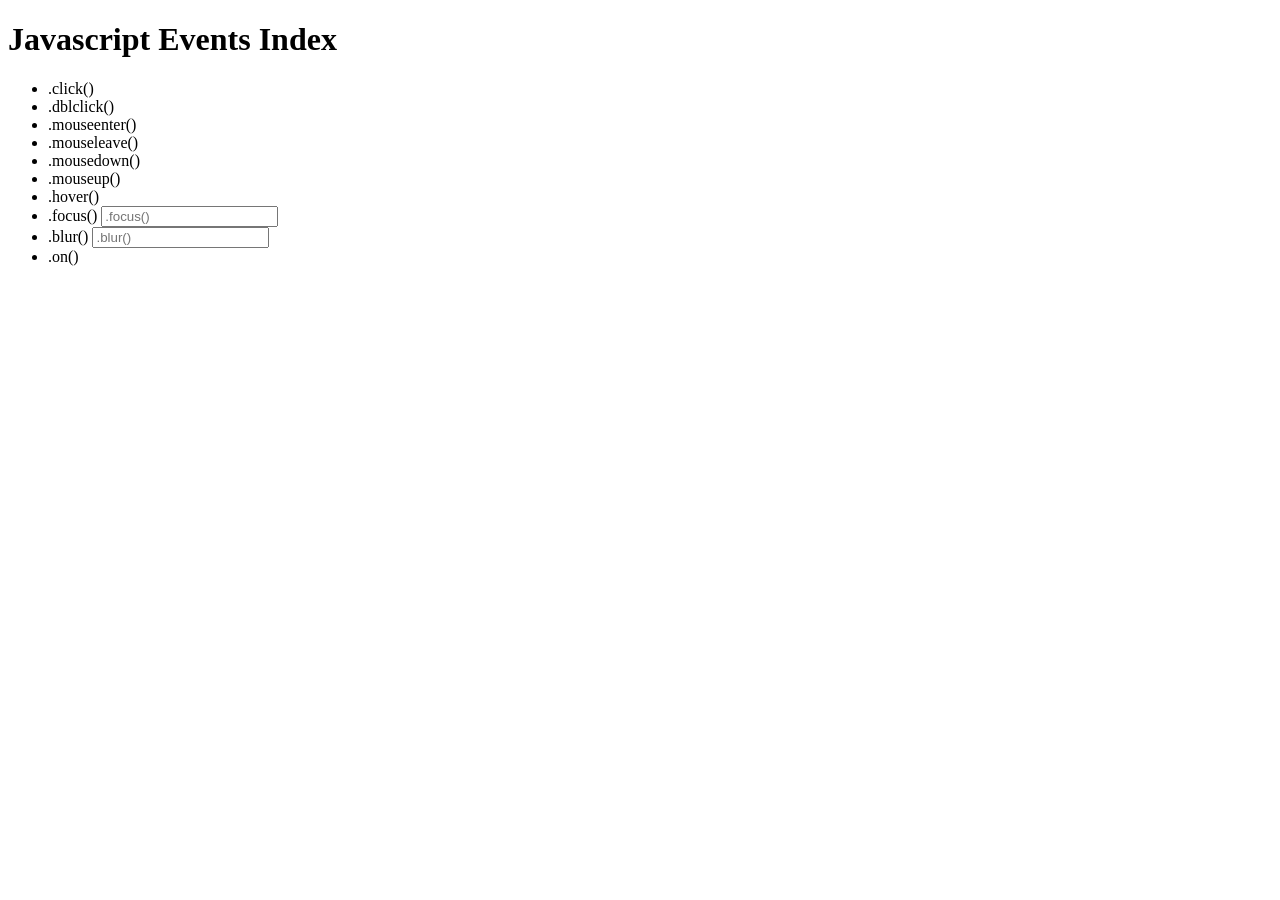
<file: chaney-jquery-practice.html>
<!DOCTYPE html>
<html lang="en">
<head>
    <meta charset="UTF-8">
    <title>Exercise 1: Javascript Practice</title>

    <style>
        .highlight {
            background-color: yellow;
        }
    </style>
</head>
<body>
<h1>Javascript Events Index</h1>
<ul>
    <li id="click">.click()</li>
    <li id="dblclick">.dblclick()</li>
    <li id="mouseenter">.mouseenter()</li>
    <li id="mouseleave">.mouseleave()</li>
    <li id="mousedown">.mousedown()</li>
    <li id="mouseup">.mouseup()</li>
    <li id="hover">.hover()</li>
    <li>.focus() <input aria-label="Focus" placeholder=".focus()" type="text" id="focus"></li>
    <li>.blur() <input aria-label="Focus" type="text" placeholder=".blur()" id="blur"></li>
    <li id="on">.on()</li>
</ul>

<script
        src="https://code.jquery.com/jquery-2.2.4.js"
        integrity="sha256-iT6Q9iMJYuQiMWNd9lDyBUStIq/8PuOW33aOqmvFpqI="
        crossorigin="anonymous"></script>
<script>
    (function($) {

        $(document).ready(function()
        {
            $('#click').click(function(e)
            {
                $(this).toggleClass('highlight')
            });

            $("#dblclick").dblclick(function(){
                $(this).toggleClass('highlight');
            });

            $("#mouseenter").mouseenter(function(){
                $(this).toggleClass('highlight');
            });

            $("#mouseleave").mouseleave(function(){
                $(this).toggleClass('highlight');
            });

            $("#mousedown").mousedown(function(){
                $(this).toggleClass('highlight');
            });

            $("#mouseup").mouseup(function(){
                $(this).toggleClass('highlight');
            });

            $("#hover").hover(function(){
                    $(this).toggleClass('highlight');
                },
                function(){
                    $(this).toggleClass('highlight');
                });

            $("#focus").focus(function(){
                $(this).toggleClass('highlight');
            });

            $("#blur").blur(function(){
                $(this).css("background-color", "#ffffff");
            });

            $("#on").on({
                mouseenter: function(){
                    $(this).css("background-color", "lightgray");
                },
                mouseleave: function(){
                    $(this).css("background-color", "lightblue");
                },
                click: function(){
                    $(this).css("background-color", "yellow");
                }
            });
        });
    })(jQuery);
</script>
</body>
</html>
</file>
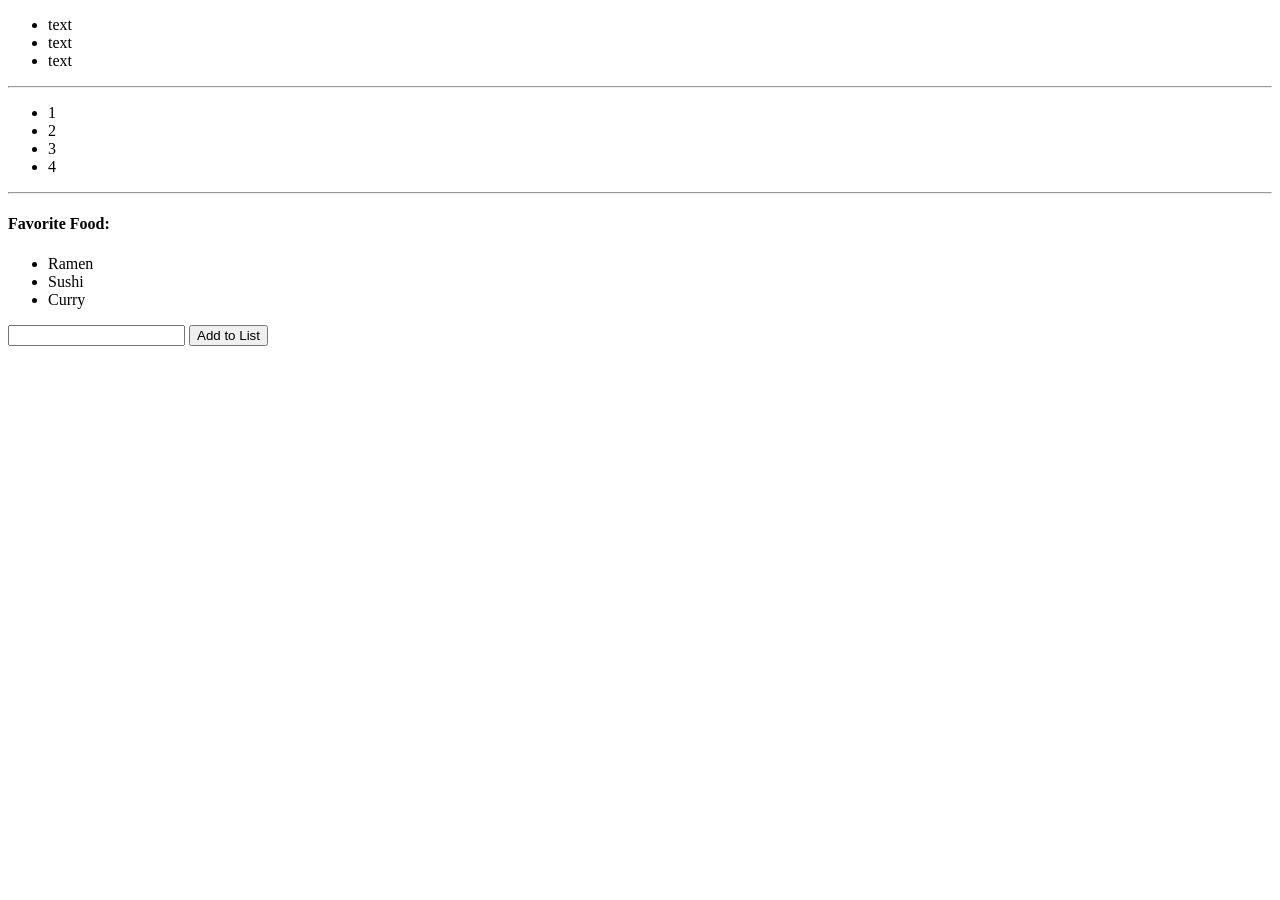
<file: Shelbys-three-questions.html>
<!DOCTYPE html>
<html lang="en">
<head>
    <meta charset="UTF-8">
    <title>Pod</title>
</head>
<body>
<ul id="font-grow">
    <li>text</li>
    <li>text</li>
    <li>text</li>
</ul>

<hr />

<ul id="hl-toggle">
    <li>1</li>
    <li>2</li>
    <li>3</li>
    <li>4</li>
</ul>

<hr />

<h4>Favorite Food:</h4>
<ul id="favorite-food">
    <li>Ramen</li>
    <li>Sushi</li>
    <li>Curry</li>
</ul>

<input type="text" id="input">
<button id="add-to-list">Add to List</button>

<script src="https://ajax.googleapis.com/ajax/libs/jquery/2.1.3/jquery.min.js"></script>
<script>
    // Whenever a list item inside of the ul with the id of font-grow is double clicked, the font size of the list item that was clicked should double.

    $("#font-grow").children().dblclick(function() {
        let li = $(this);
        let fontSize = getCurrentFontSize(li);
        li.css("font-size", fontSize + 2);
    });

    function getCurrentFontSize(li) {
        let fontSize = li.eq(0).css("font-size");
        return parseInt(fontSize, 10);
    }

    // When a list item inside of the ul with the id of hl-toggle is first clicked, the background of the li that was clicked should change to yellow. When a list item that has a yellow background is clicked, the background should change back to the original background.

    $("#hl-toggle").children().click(function() {
        if (this.getAttribute('style') == 'background-color:yellow;')
            this.setAttribute('style', '');
        else
            this.setAttribute('style', 'background-color:yellow;');
    });

    // Write some JavaScript that changes the background-color of the container to pink after 3 seconds.

    myVar = setTimeout(function(){
        document.body.style.backgroundColor = "pink"
    }, 3000);

    // Allow the user to type in their favorite food into the input and append it to the list once the button is clicked

    $("#add-to-list").click(function(){
        let liLast = document.createElement('li');
        liLast.innerHTML = input.value;
        document.getElementById("favorite-food").append(liLast);
        document.getElementById('input').value = '';
    });
</script>
</body>
</html>
</file>
